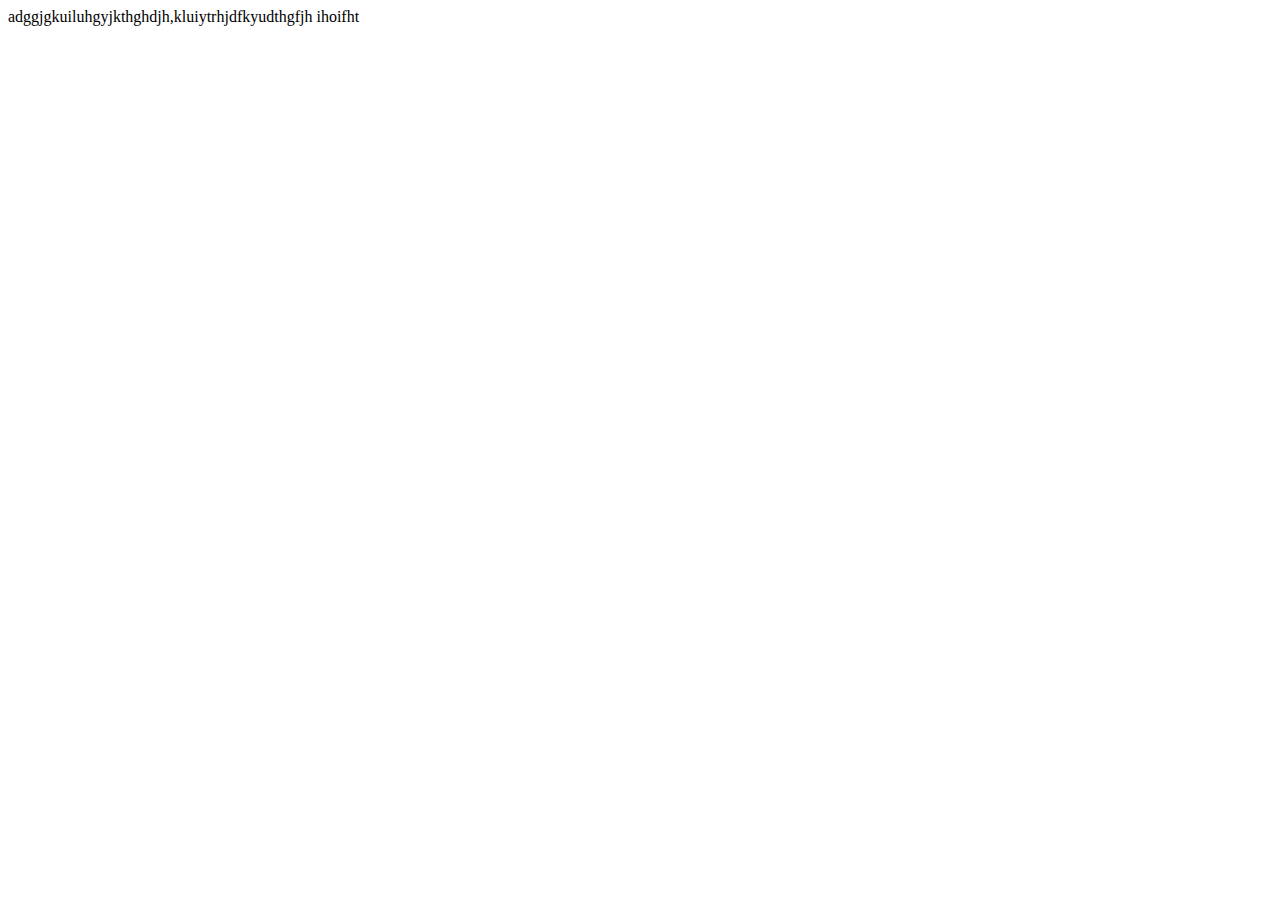
<file: h1.html>
<!DOCTYPE html>
<html lang="en">
<head>
    <meta charset="UTF-8">
    <meta name="viewport" content="width=device-width, initial-scale=1.0">
    <title>Document</title>
</head>
<body>
    adggjgkuiluhgyjkthghdjh,kluiytrhjdfkyudthgfjh
    ihoifht
    
</body>
</html>
</file>
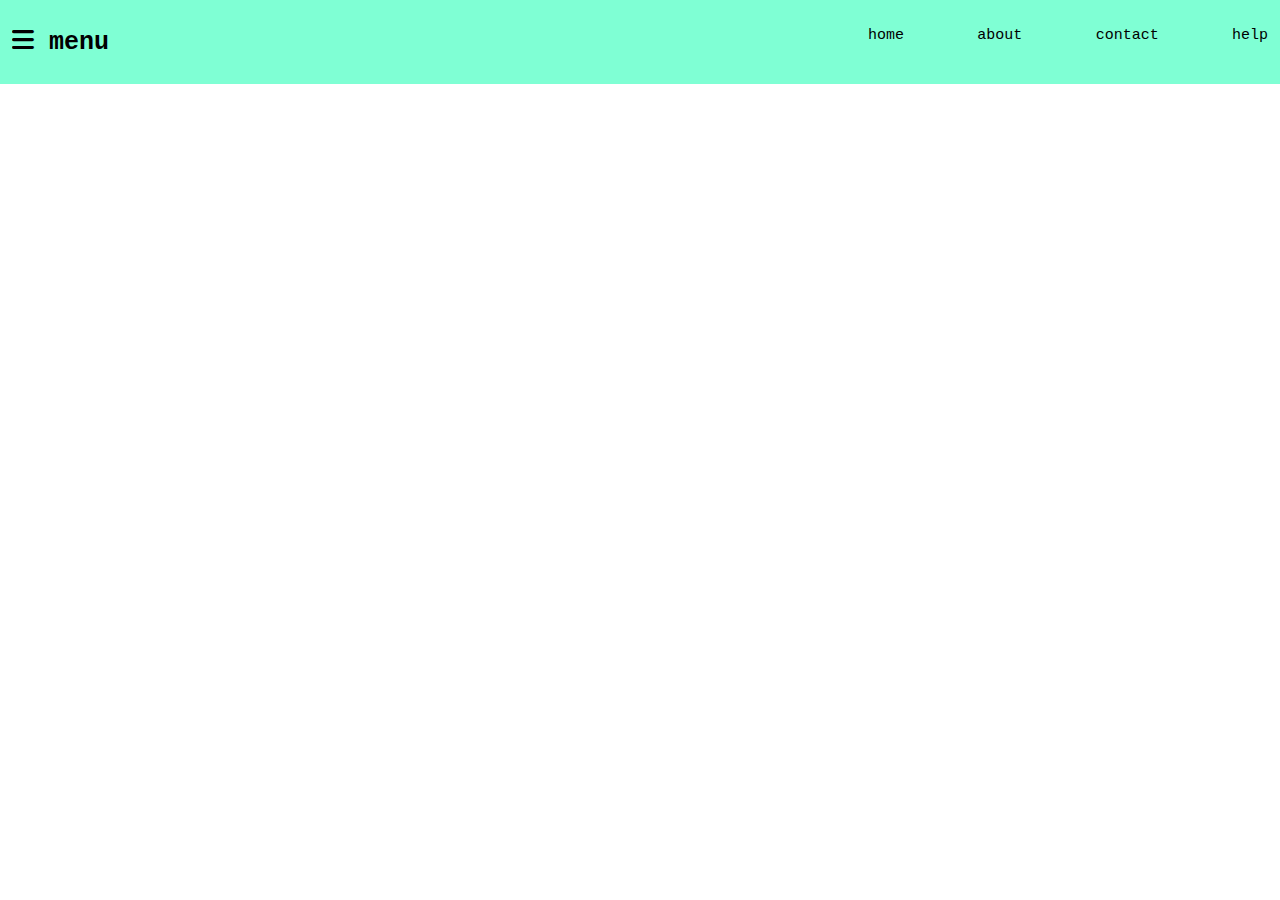
<file: project.html>
<!DOCTYPE html>
<html lang="en">

<head>
    <meta charset="UTF-8">
    <meta name="viewport" content="width=device-width, initial-scale=1.0">
    <link rel="stylesheet" href="project.css">
    <link rel="stylesheet" href="https://cdnjs.cloudflare.com/ajax/libs/font-awesome/6.4.0/css/all.min.css">
    <title>Document</title>
</head>

<body>
    <header class="nav_bar">
        <div class="menu_option">
            <i class="fa-solid fa-bars"></i>
            <spam>menu</spam>
        </div>
        <div>
            <ul class="nav_option">
                <li>home</li>
                <li>about</li>
                <li>contact </li>
                <li>help</li>
            </ul>
        </div>
    </header>
</body>

</html>
</file>
<file: project.css>
*{
    margin: 0;
}
.nav_bar{
    background-color: aquamarine;
    display: flex;
    justify-content: space-between;
    position: relative;
    height: 60px;
    align-items: center;
    padding: 12px;
    font-family: 'Courier New';
    font-weight: 400;
    
}
.nav_option{
    display: flex;
    width: 400px;
    height: 30px;
    list-style-type: none;
    text-decoration: none;
    justify-content: space-between;
   font-size: 15px;
}
   
.menu_option{
       font-size: 25px;
       font-weight: 800;
       
}
.menu_option:hover{
    color: red;
}
.nav_option li:hover{
    color: rgb(227, 195, 10);
    
}
</file>
